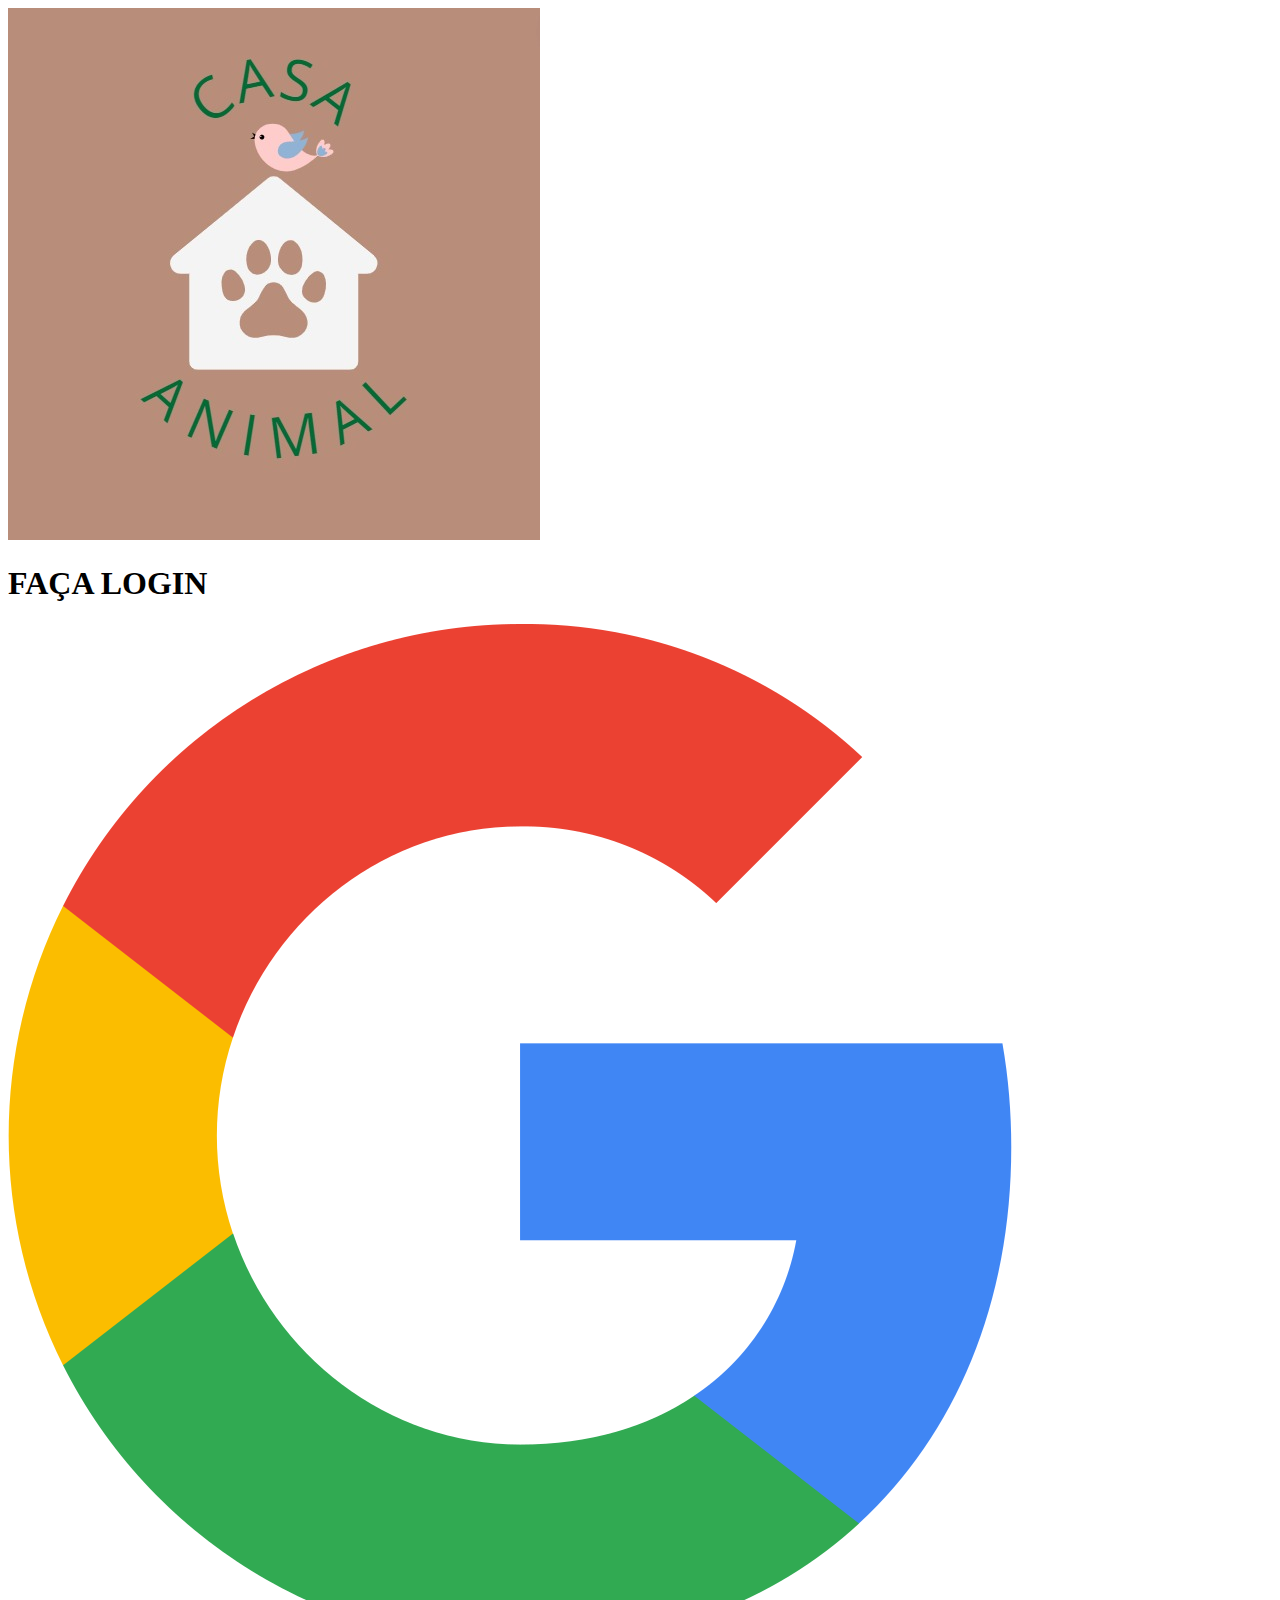
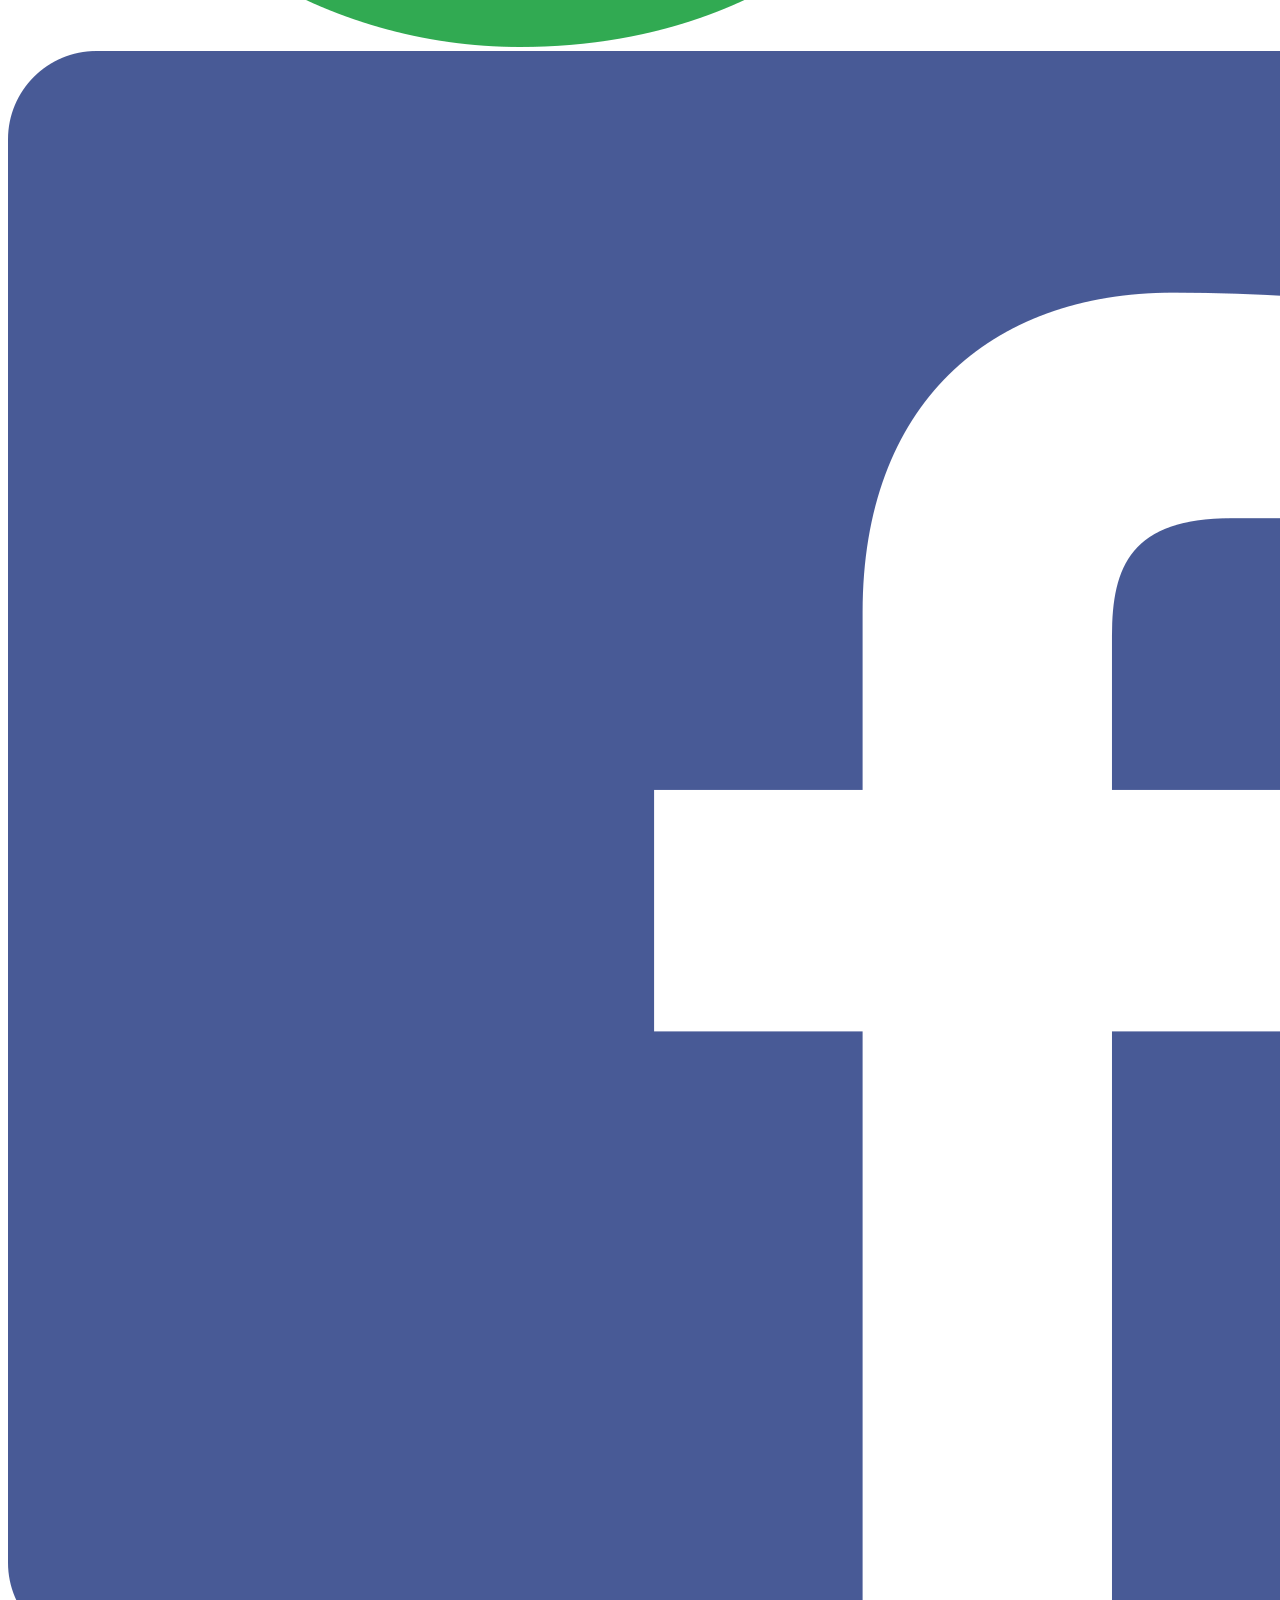
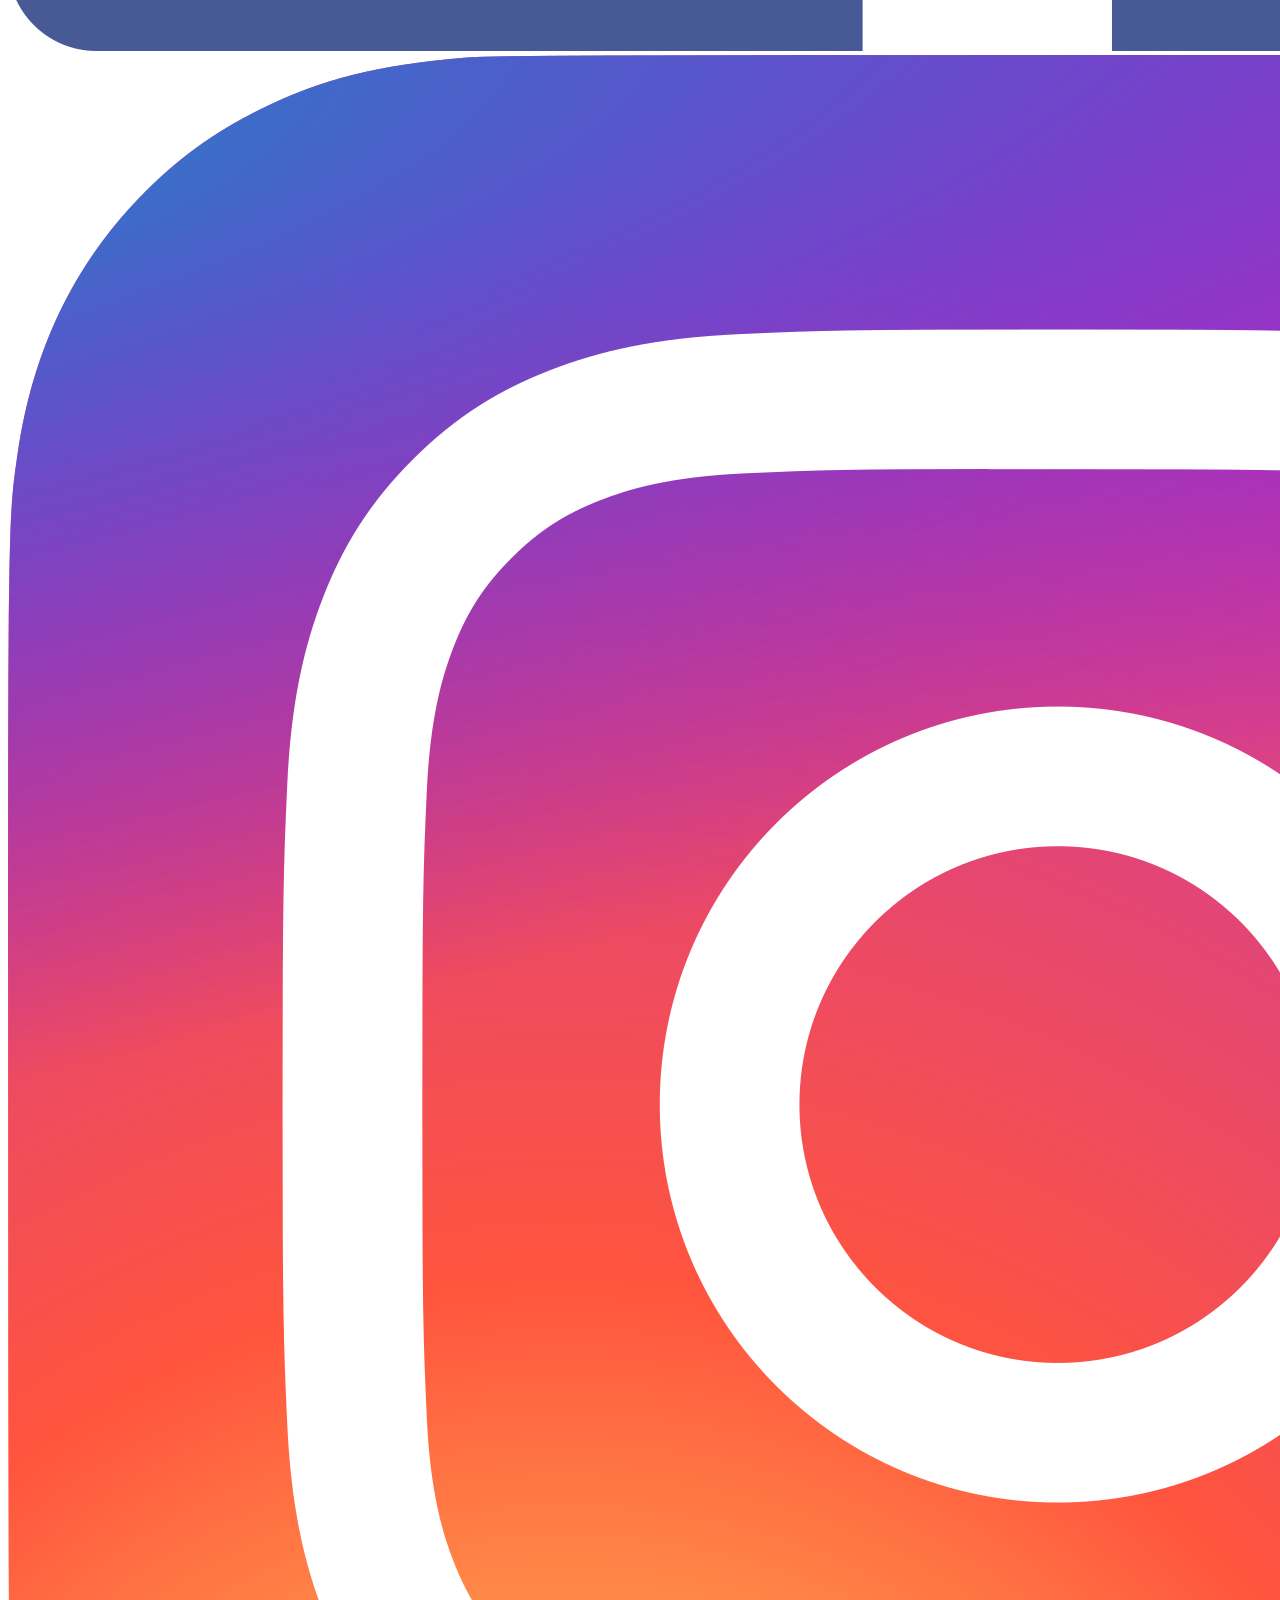
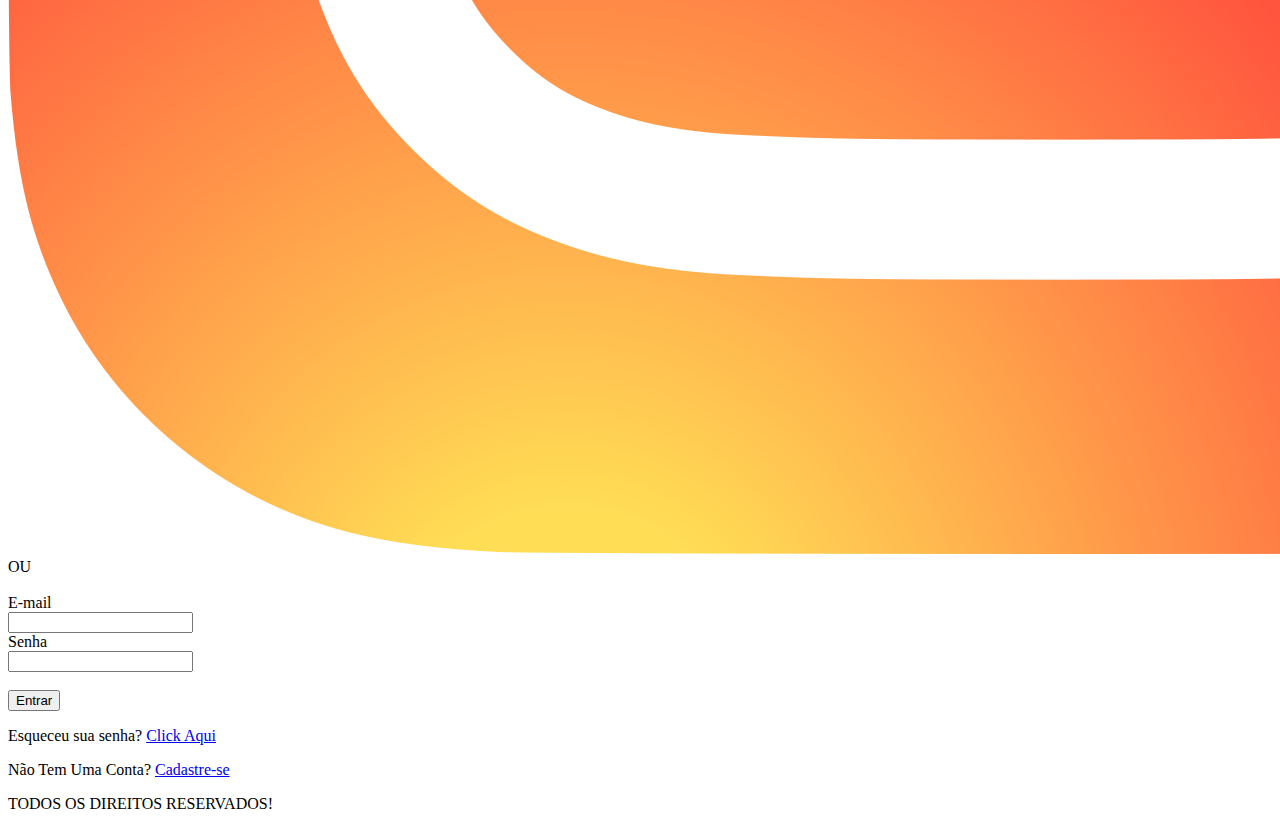
<file: Pagina_login/index.html>
<!DOCTYPE html>
<html lang="en">
<head>
  <meta charset="UTF-8">
  <meta http-equiv="X-UA-Compatible" content="IE=edge">
  <meta name="viewport" content="width=device-width, initial-scale=1.0">
  <title>Login</title>
</head>
<body>
  <header>
    <img src="./assets/img/logo.jpeg" alt="Logo da Casa Animal">
    <main>
      <h1>
        FAÇA LOGIN
      </h1>
      <div class="social-media"> 
        <a href="https://www.google.com/intl/pt-BR/account/about/" target="_blank">
          <img src="./assets/img/google.png" alt="Logo do Google">
        </a>
        <a href="https://pt-br.facebook.com" target="_blank">
          <img src="./assets/img/facebook.png" alt="Logo do Facebook">
        </a>
        <a href="https://www.instagram.com" target="_blank">
          <img src="./assets/img/instagram.png" alt="Logo do Instagram">
        </a>
      </div>
      <div class="alternative">
        <span>OU</span>
      </div>
      <form action="">
        <br>
        <label for="email">
          <span>E-mail</span>
          <br>
          <input type="email" name="email" id="email">
        </label>
        <br>
        <label for="password">
          <span>Senha</span>
          <br>
          <input type="password" name="password" id="password">
        </label>
        <br>
        <br>
        <input type="submit" value="Entrar" id="button">
      </form>
    </main>
  </header>
  <section>
    <p>
      Esqueceu sua senha? <a href="./recup_senha.html" target="_blank">Click Aqui</a>
    </p>
    <p>
      Não Tem Uma Conta? <a href="./cadastro.html" target="_blank">Cadastre-se</a>
    </p>
  </section>
  <footer>
      TODOS OS DIREITOS RESERVADOS!
  </footer>
</body>
</html>
</file>
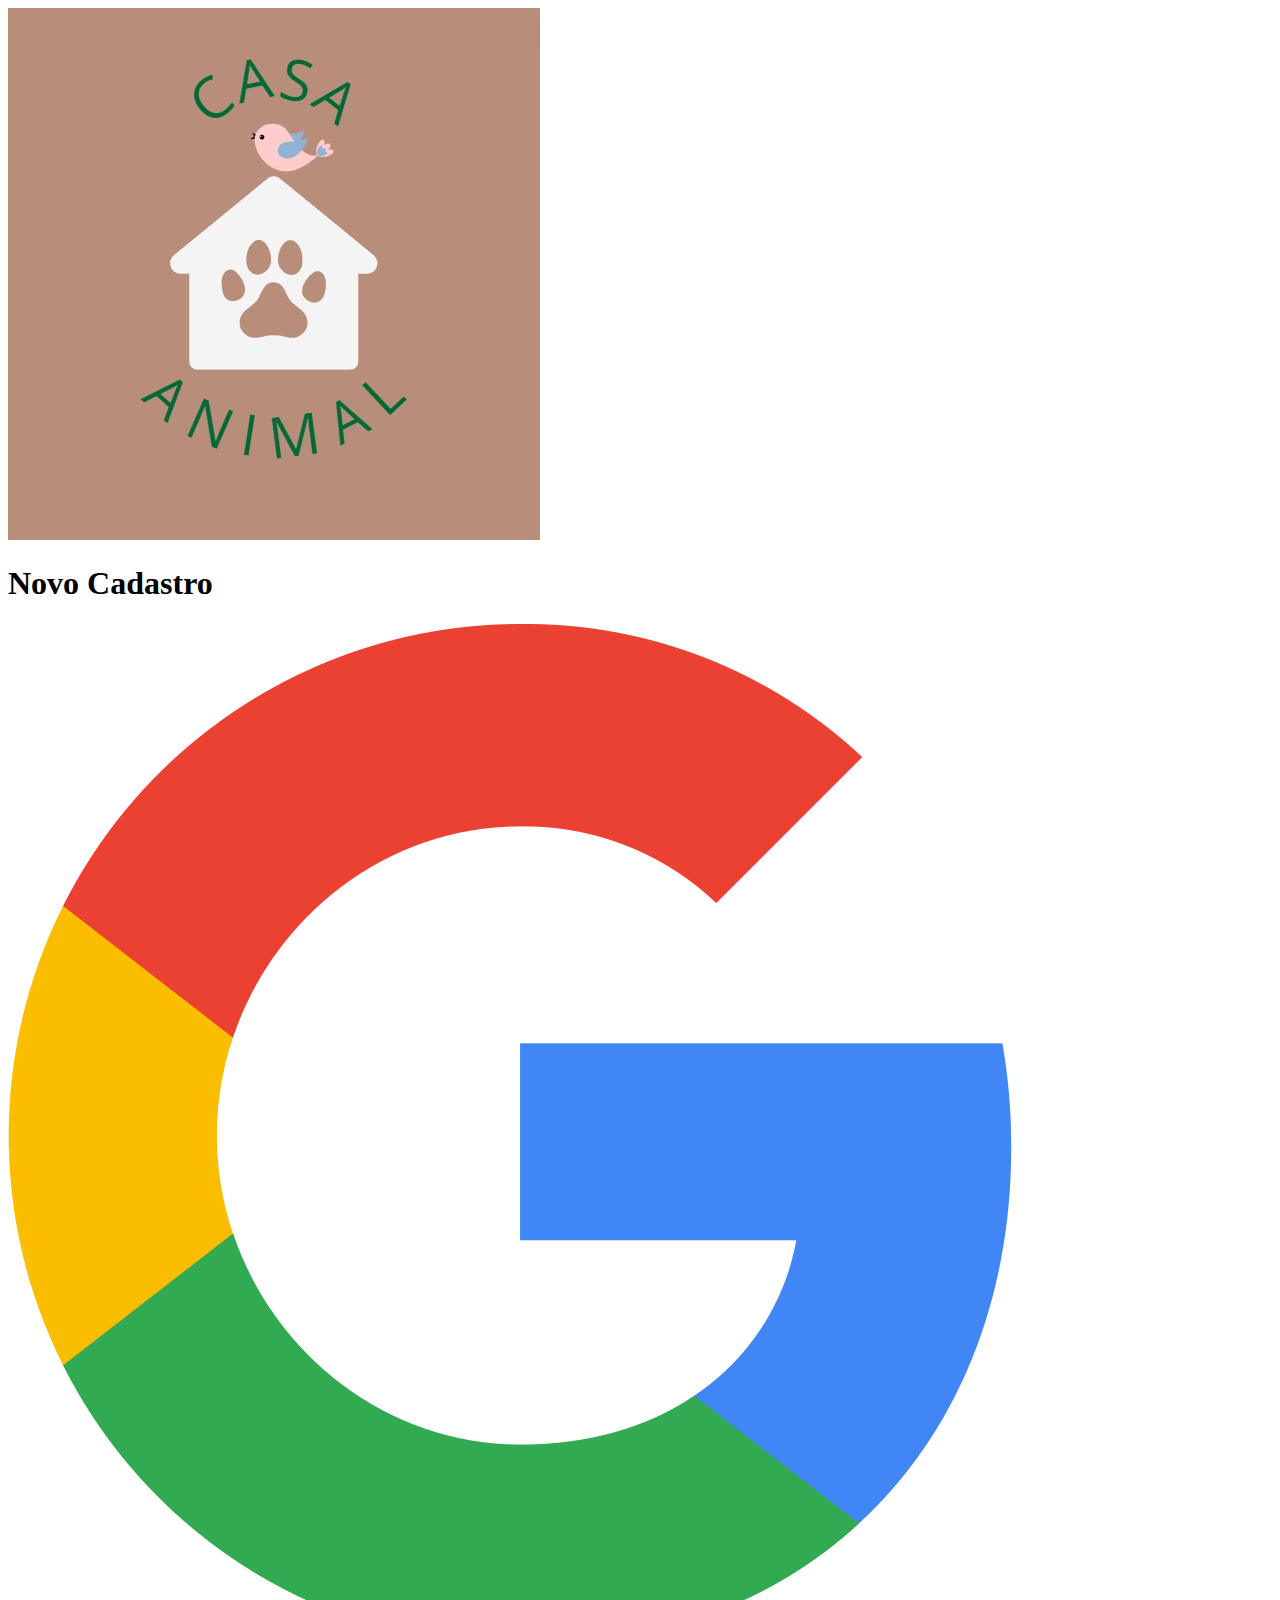
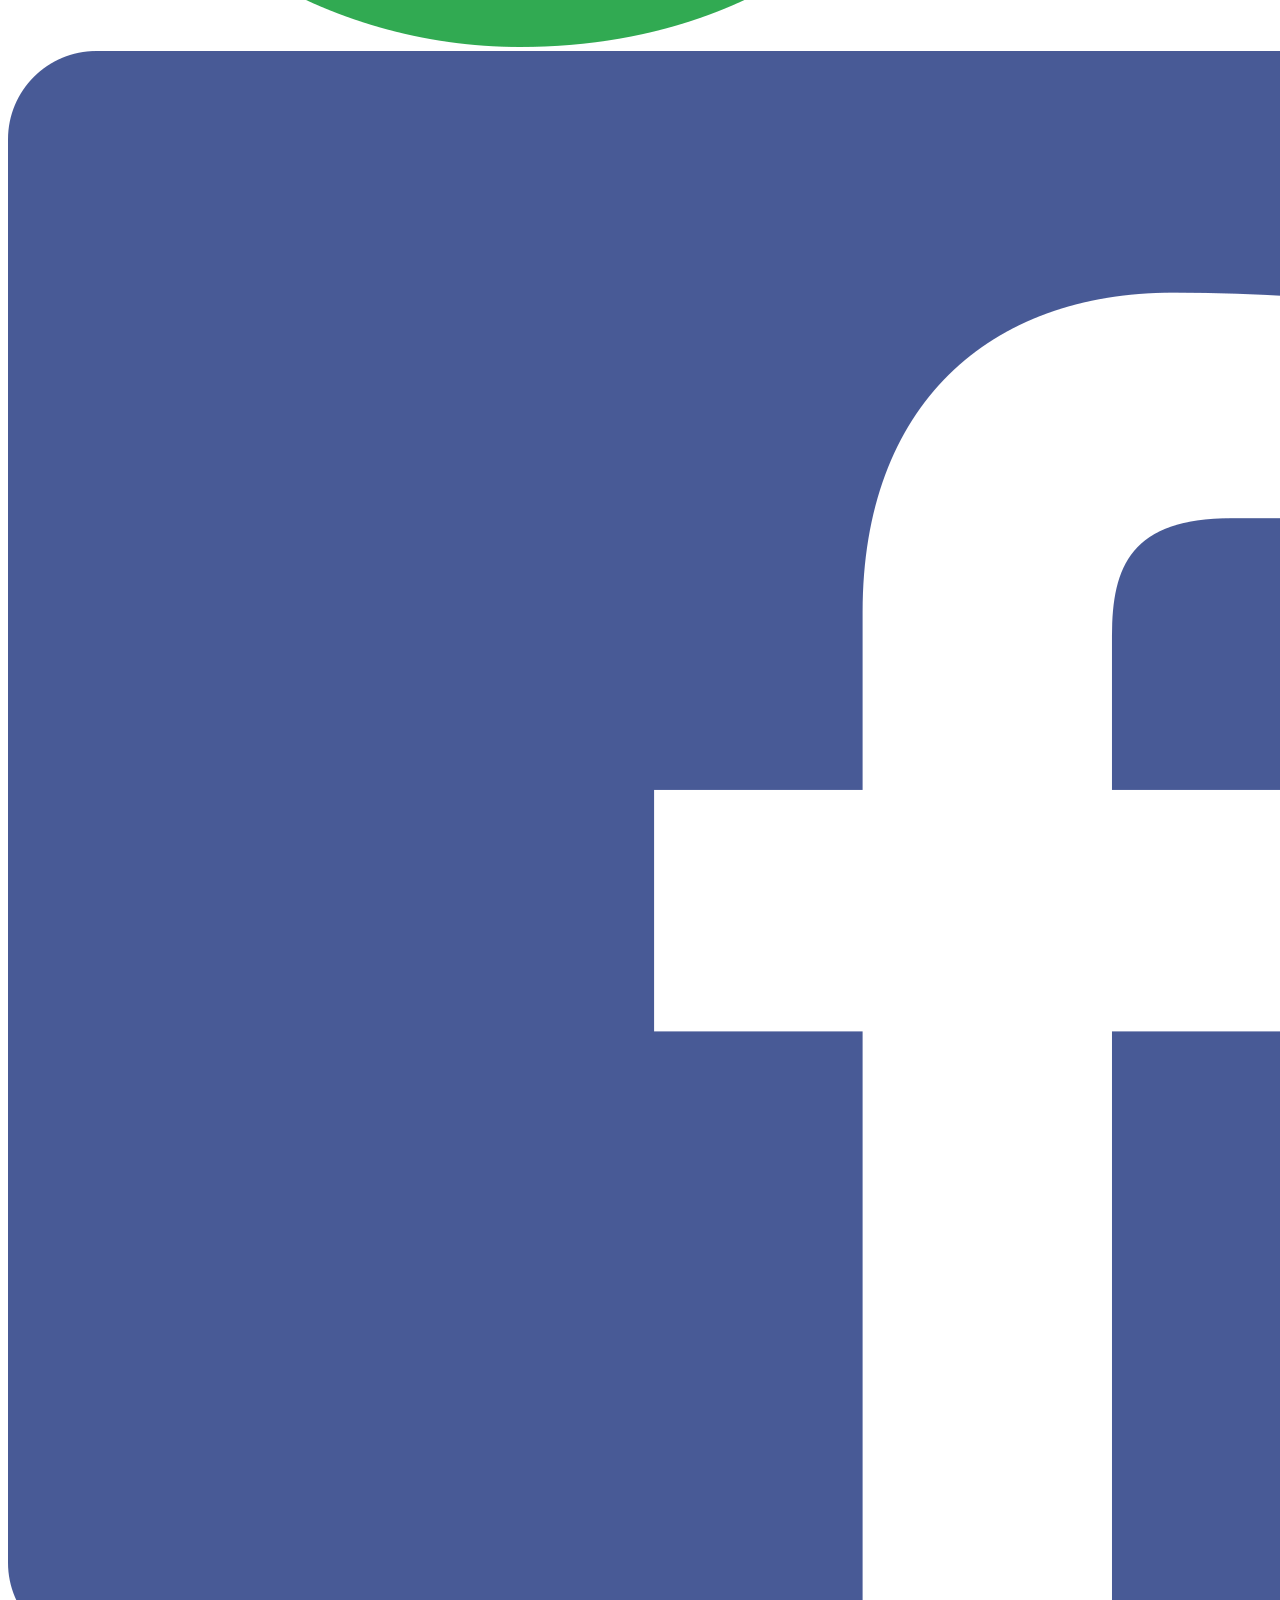
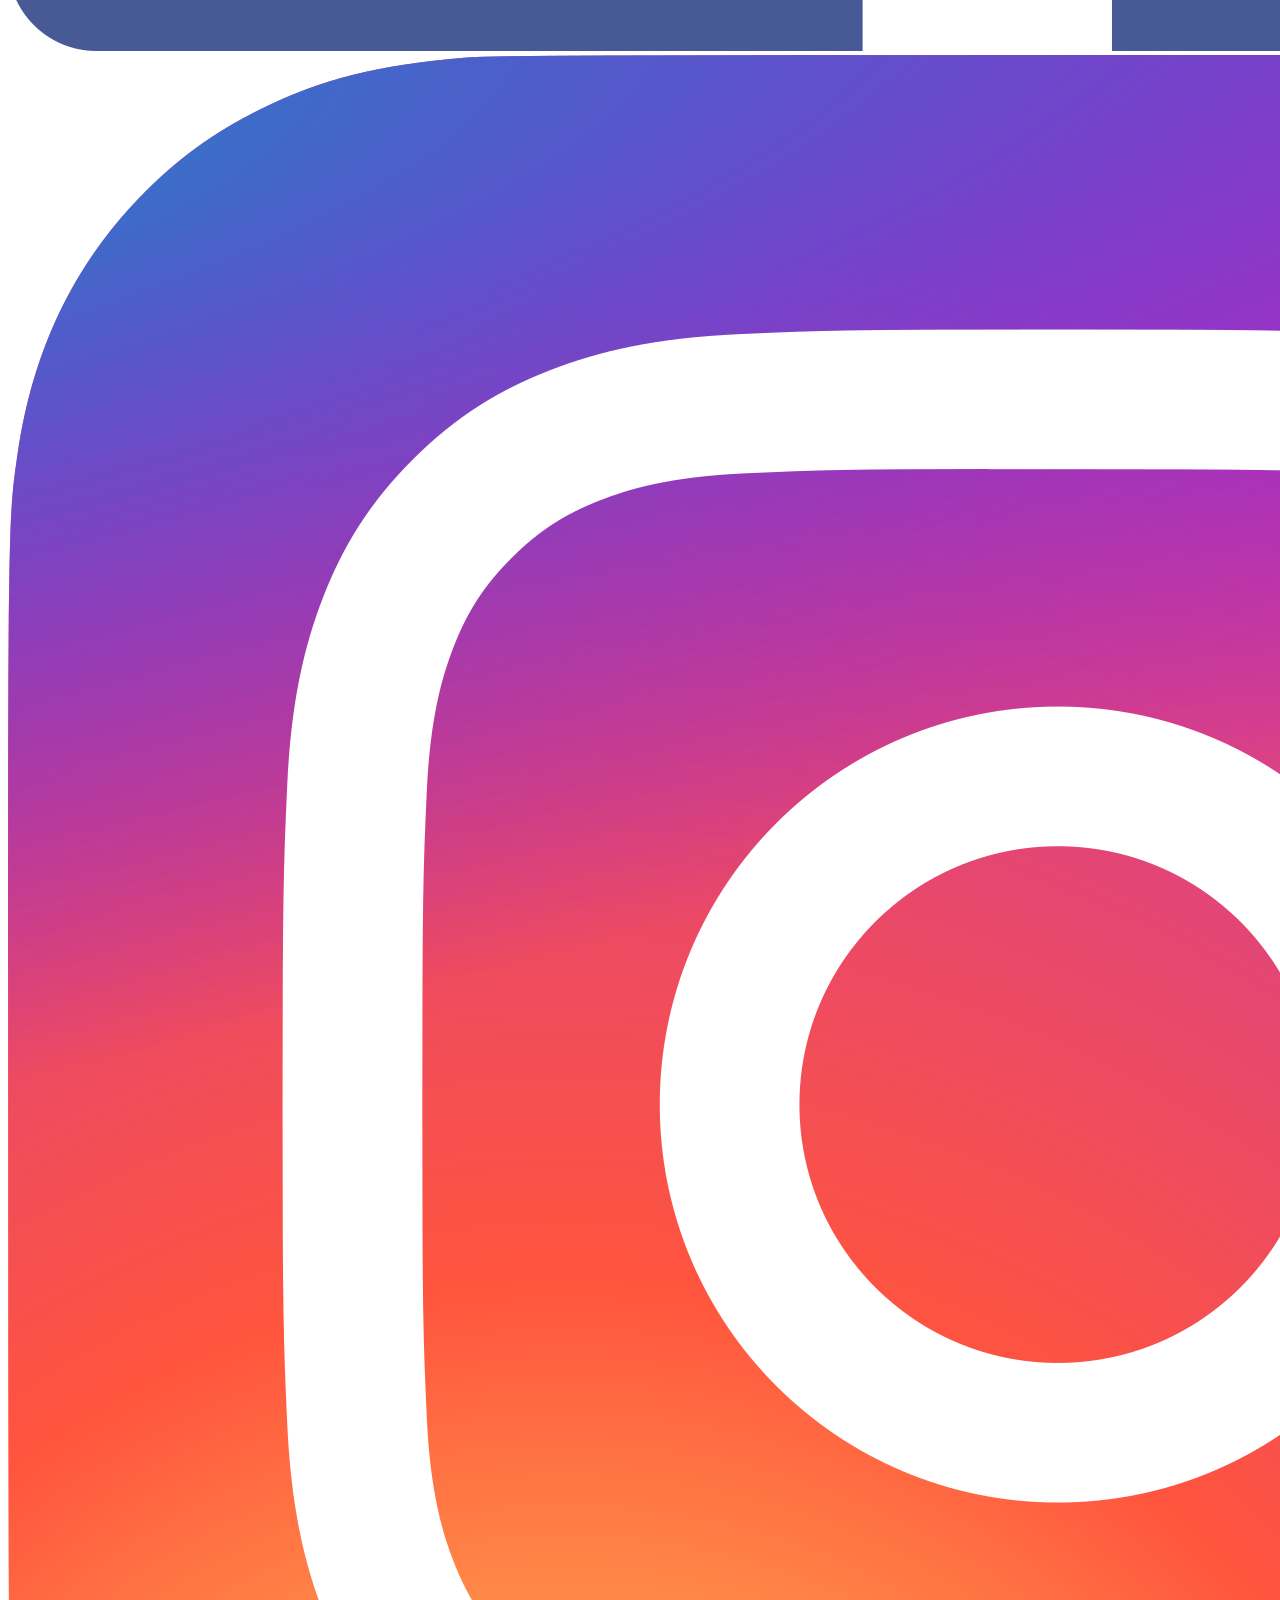
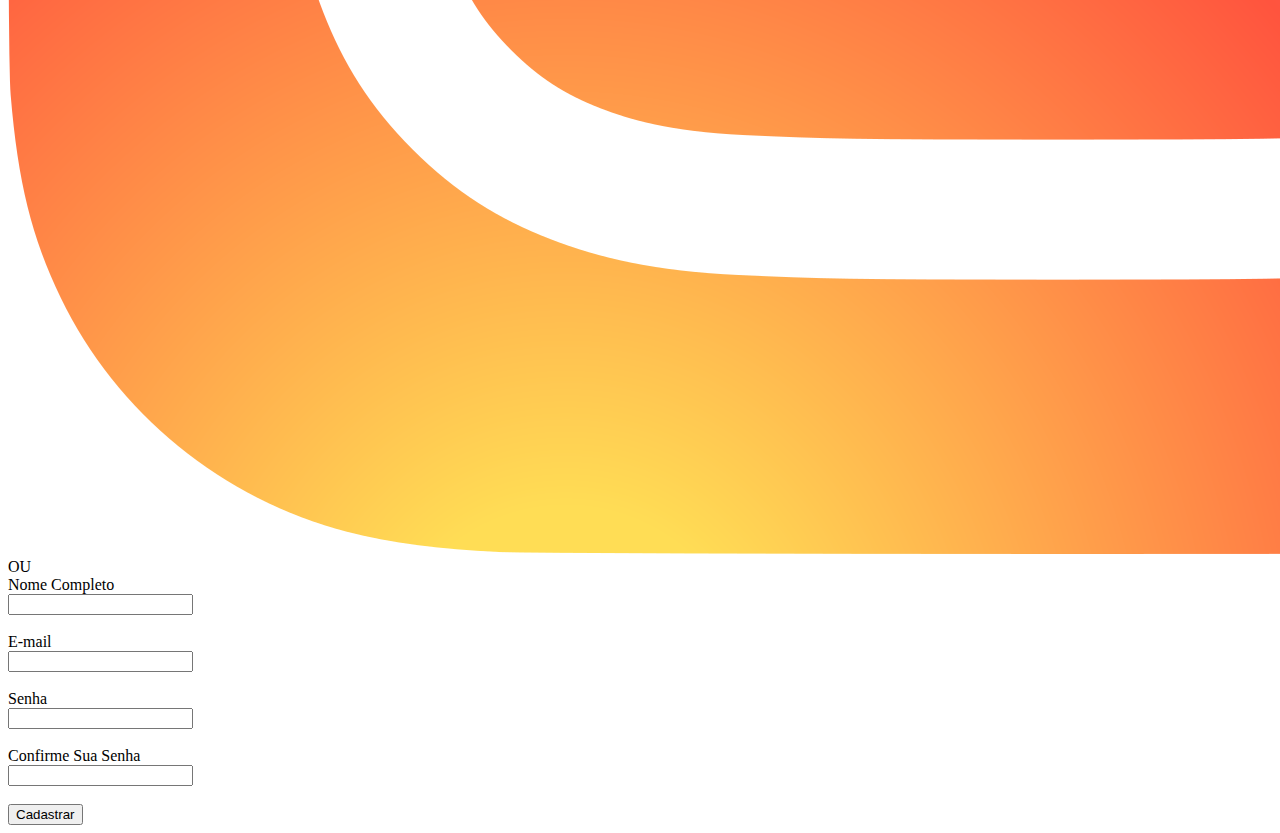
<file: Pagina_login/cadastro.html>
<!DOCTYPE html>
<html lang="en">
<head>
  <meta charset="UTF-8">
  <meta http-equiv="X-UA-Compatible" content="IE=edge">
  <meta name="viewport" content="width=device-width, initial-scale=1.0">
  <title>Novo Cadastro</title>
</head>
<body>
  <header>
    <a href="./index.html">
      <img src="./assets/img/logo.jpeg" alt="Logo Da Casa Animal">
    </a>
    <h1>
      Novo Cadastro
    </h1>
    <div class="social-media"> 
      <a href="https://www.google.com/intl/pt-BR/account/about/" target="_blank">
        <img src="./assets/img/google.png" alt="Logo do Google">
      </a>
      <a href="https://pt-br.facebook.com" target="_blank">
        <img src="./assets/img/facebook.png" alt="Logo do Facebook">
      </a>
      <a href="https://www.instagram.com" target="_blank">
        <img src="./assets/img/instagram.png" alt="Logo do Instagram">
      </a>
    </div>
    <div class="alternative">
      <span>OU</span>
    </div>
    <form action="">
      <label for="username">
        <span>Nome Completo</span>
        <br>
          <input type="text" name="username" id="username">
      </label>
      <br>
      <br>
      <label for="email">
        <span>E-mail</span>
        <br>
          <input type="email" name="email" id="email">
      </label>
      <br>
      <br>
      <label for="password">
        <span>Senha</span>
        <br>
          <input type="password" name="password" id="password">
      </label>
      <br>
      <br>
      <label for="password">
        <span>Confirme Sua Senha</span>
        <br>
          <input type="password" name="password" id="password">
      </label>
      <br>
      <br>
        <input type="submit" value="Cadastrar" id="button">
    </form>
  </header>
</body>
</html>
</file>
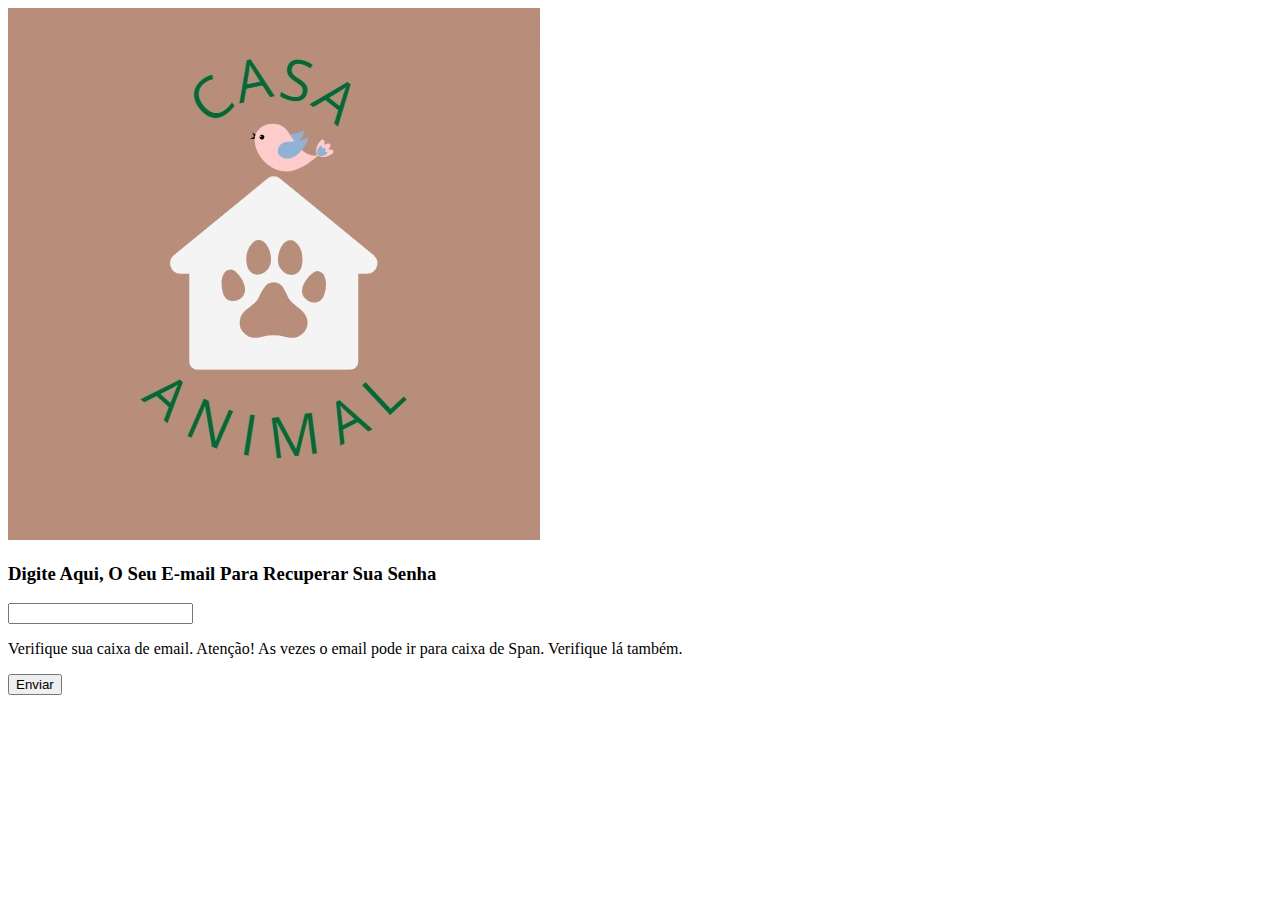
<file: Pagina_login/recup_senha.html>
<!DOCTYPE html>
<html lang="en">
<head>
  <meta charset="UTF-8">
  <meta http-equiv="X-UA-Compatible" content="IE=edge">
  <meta name="viewport" content="width=device-width, initial-scale=1.0">
  <title>Recuperar Senha</title>
</head>
<body>
  <header>
    <a href="./index.html">
      <img src="./assets/img/logo.jpeg" alt="Logo Da Casa Animal">
    </a>
    <h3>
      Digite Aqui, O Seu E-mail Para Recuperar Sua Senha
    </h3>
    <form action="">
      <label for="email">
        <input type="email" name="email" id="email">
      </label>
      <br>
      <p>
        Verifique sua caixa de email. Atenção! As vezes o email pode ir para caixa de Span. Verifique lá também.
      </p>
      <input type="submit" value="Enviar" id="button">
    </form>
  </header>
</body>
</html>
</file>
